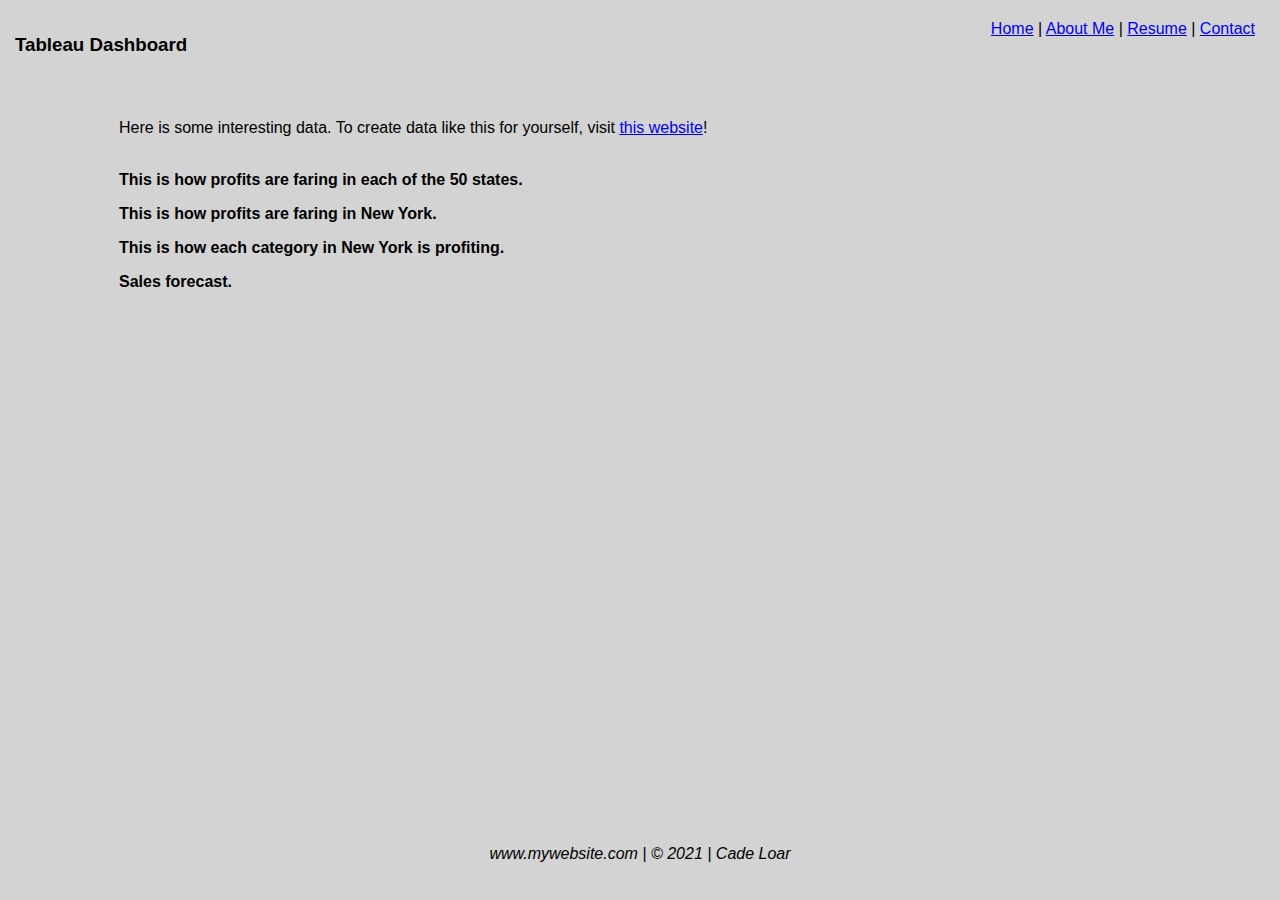
<file: html/tableau.html>
<!-- Cade Loar; 12/17/21-->

<!DOCTYPE html>
<html>
    <head>
        <title>Cade Loar - Tableau</title>
        <link rel="stylesheet" href="../styles/bootstyles.css" type="text/css">
    </head>

    <body>
        <div class="common header">
            <span class="subheader">
                <a href="../index.html">Home</a> |
                <a href="about.html">About Me</a> |
                <a href="resume.html">Resume</a> |
                <a href="contact.html">Contact</a>
            </span>
            <h3>Tableau Dashboard</h3>
        </div>
            
        <div class="common main">
            Here is some interesting data. To create data like this for yourself, visit <a href="https://public.tableau.com/s/" target="_blank" title="tableau website">this website</a>!
            <br>
            <br>
            <div class='tableauPlaceholder' id='viz1639789259092' style='position: relative'><object class='tableauViz'  style='display:none;'><param name='host_url' value='https%3A%2F%2Fpublic.tableau.com%2F' /> <param name='embed_code_version' value='3' /> <param name='site_root' value='' /><param name='name' value='ISProject1_16397892426730&#47;Sheet10' /><param name='tabs' value='no' /><param name='toolbar' value='yes' /><param name='animate_transition' value='yes' /><param name='display_static_image' value='yes' /><param name='display_spinner' value='yes' /><param name='display_overlay' value='yes' /><param name='display_count' value='yes' /><param name='language' value='en-US' /><param name='filter' value='publish=yes' /></object></div>                <script type='text/javascript'>                    var divElement = document.getElementById('viz1639789259092');                    var vizElement = divElement.getElementsByTagName('object')[0];                    vizElement.style.width='100%';vizElement.style.height=(divElement.offsetWidth*0.75)+'px';                    var scriptElement = document.createElement('script');                    scriptElement.src = 'https://public.tableau.com/javascripts/api/viz_v1.js';                    vizElement.parentNode.insertBefore(scriptElement, vizElement);                </script>
    
            <p class="caption">This is how profits are faring in each of the 50 states.</p>
            <div class='tableauPlaceholder' id='viz1639789999826' style='position: relative'><object class='tableauViz'  style='display:none;'><param name='host_url' value='https%3A%2F%2Fpublic.tableau.com%2F' /> <param name='embed_code_version' value='3' /> <param name='site_root' value='' /><param name='name' value='ISProject2_16397899540760&#47;Sheet102' /><param name='tabs' value='no' /><param name='toolbar' value='yes' /><param name='animate_transition' value='yes' /><param name='display_static_image' value='yes' /><param name='display_spinner' value='yes' /><param name='display_overlay' value='yes' /><param name='display_count' value='yes' /><param name='language' value='en-US' /><param name='filter' value='publish=yes' /></object></div>                <script type='text/javascript'>                    var divElement = document.getElementById('viz1639789999826');                    var vizElement = divElement.getElementsByTagName('object')[0];                    vizElement.style.width='100%';vizElement.style.height=(divElement.offsetWidth*0.75)+'px';                    var scriptElement = document.createElement('script');                    scriptElement.src = 'https://public.tableau.com/javascripts/api/viz_v1.js';                    vizElement.parentNode.insertBefore(scriptElement, vizElement);                </script>
            
            <p class="caption">This is how profits are faring in New York.</p>
            <div class='tableauPlaceholder' id='viz1639790100486' style='position: relative'><object class='tableauViz'  style='display:none;'><param name='host_url' value='https%3A%2F%2Fpublic.tableau.com%2F' /> <param name='embed_code_version' value='3' /> <param name='site_root' value='' /><param name='name' value='ISProject3_16397900677070&#47;Sheet103' /><param name='tabs' value='no' /><param name='toolbar' value='yes' /><param name='animate_transition' value='yes' /><param name='display_static_image' value='yes' /><param name='display_spinner' value='yes' /><param name='display_overlay' value='yes' /><param name='display_count' value='yes' /><param name='language' value='en-US' /><param name='filter' value='publish=yes' /></object></div>                <script type='text/javascript'>                    var divElement = document.getElementById('viz1639790100486');                    var vizElement = divElement.getElementsByTagName('object')[0];                    vizElement.style.width='100%';vizElement.style.height=(divElement.offsetWidth*0.75)+'px';                    var scriptElement = document.createElement('script');                    scriptElement.src = 'https://public.tableau.com/javascripts/api/viz_v1.js';                    vizElement.parentNode.insertBefore(scriptElement, vizElement);                </script>
            <p class="caption">This is how each category in New York is profiting.</p>
            <div class='tableauPlaceholder' id='viz1639790277476' style='position: relative'><object class='tableauViz'  style='display:none;'><param name='host_url' value='https%3A%2F%2Fpublic.tableau.com%2F' /> <param name='embed_code_version' value='3' /> <param name='site_root' value='' /><param name='name' value='ISProject4_16397902434480&#47;Sheet82' /><param name='tabs' value='no' /><param name='toolbar' value='yes' /><param name='animate_transition' value='yes' /><param name='display_static_image' value='yes' /><param name='display_spinner' value='yes' /><param name='display_overlay' value='yes' /><param name='display_count' value='yes' /><param name='language' value='en-US' /><param name='filter' value='publish=yes' /></object></div>                <script type='text/javascript'>                    var divElement = document.getElementById('viz1639790277476');                    var vizElement = divElement.getElementsByTagName('object')[0];                    vizElement.style.width='100%';vizElement.style.height=(divElement.offsetWidth*0.75)+'px';                    var scriptElement = document.createElement('script');                    scriptElement.src = 'https://public.tableau.com/javascripts/api/viz_v1.js';                    vizElement.parentNode.insertBefore(scriptElement, vizElement);                </script>
            <p class="caption">Sales forecast.</p>
        </div>
        
        <div class="common footer align">
           www.mywebsite.com | &copy; 2021 | Cade Loar
        </div>

        <h2>My Tableau Dashbord</h2>

        

    </body>
</html>
</file>
<file: styles/bootstyles.css>
body{
    background-color:lightgray;
    font-family: Verdana, Geneva, Tahoma, sans-serif;
}

.common{
    background-color: lightgray;
    border: white 2px;
    position: absolute;
}

.header{
    top: 5px;
    left: 5px;
    right: 5px;
    height: 100px;
    padding: 10px;
}

.main{
    top: 114px;
    left: 114px;
    right: 114px;
    bottom: 64px;
    padding: 5px;
    position:absolute;
}

.footer{
    bottom: 5px;
    left: 5px;
    right: 5px;
    height: 50px;
    position: fixed;
    font-family: sans-serif;
    font-style: italic;
}

.subheader{
    float: right;
    padding: 5px;
    padding-right: 10px;
}

.align{
    text-align: center;
}
.center {
    display: block;
    margin-left: auto;
    margin-right: auto;   
    width: 50%;
  }
.caption{
    font-family: Verdana, Geneva, Tahoma, sans-serif;
    font-weight: bold;
}
</file>
